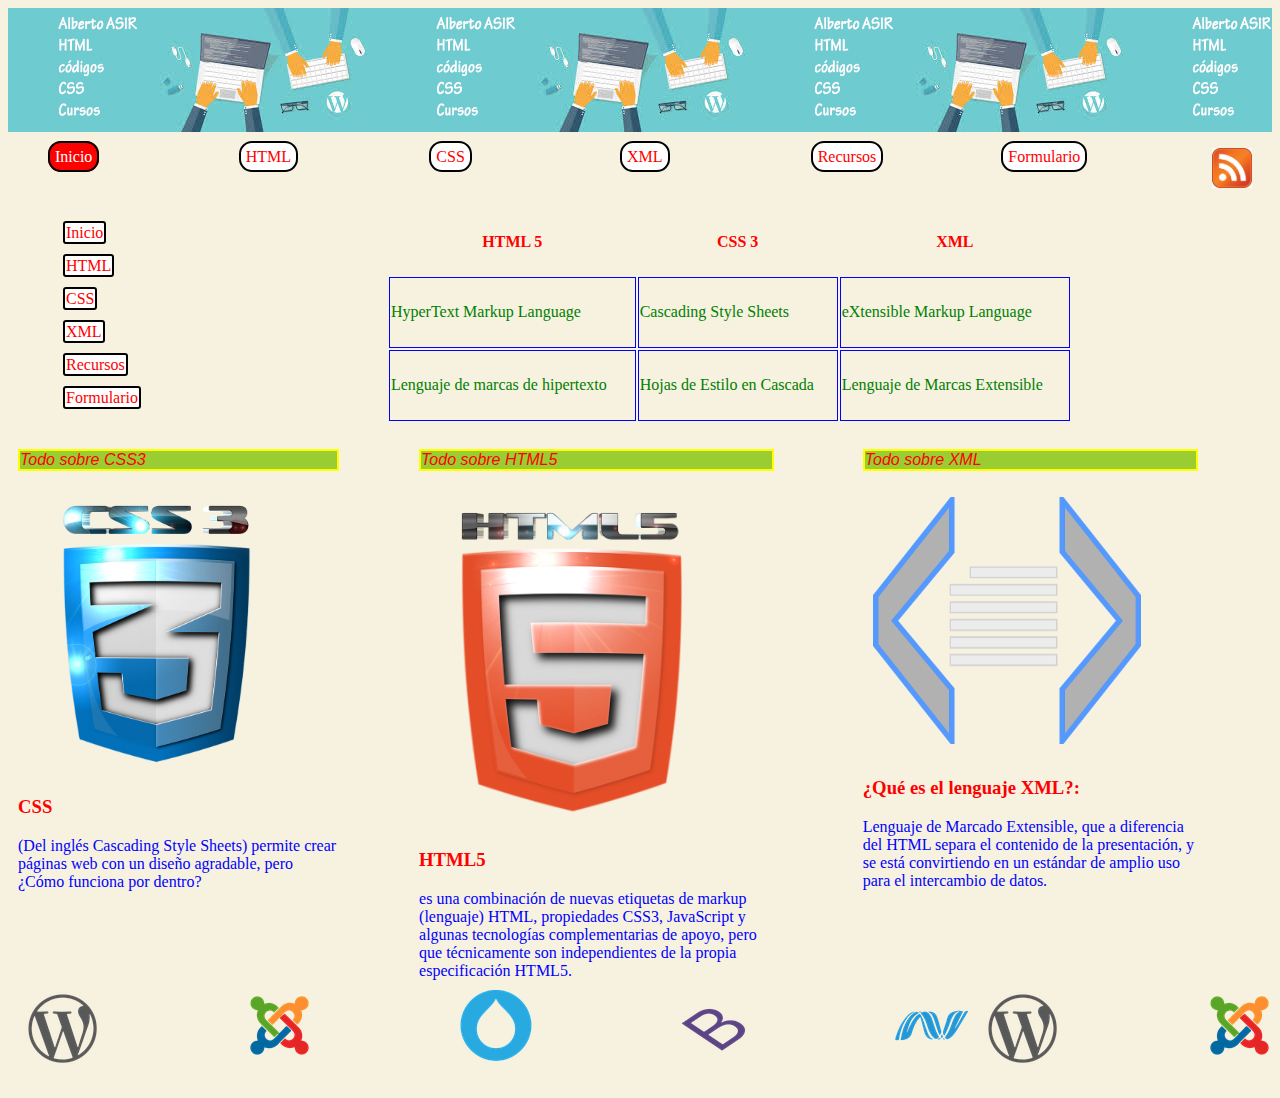
<file: index.html>
<!DOCTYPE html>

<html lang="es">
    <head>
        <title>Lenguajes de marcas</title>
        <meta charset="UTF-8">
        <meta name="viewport" content="width=device-width, initial-scale=1.0">
        <link rel="stylesheet" href="css/estilo.css">
        <link rel="stylesheet" href="css/mobil.css">
        <link rel="stylesheet" href="css/tablet.css">
        <link rel="stylesheet" href="css/index_a.css">
    </head>
    <body>
        <div class="contenedor_index">
            <header class="header_index">


            </header>
            <nav class="nav_index">
                <ul>
                    <li><a href="index.html" class="seleccion">Inicio</a></li>
                    <li><a href="html.html">HTML</a></li>
                    <li><a href="css.html">CSS</a></li>
                    <li><a href="xml.html">XML</a></li>
                    <li><a href="recursos.html">Recursos</a></li>
                    <li><a href="formulario.html">Formulario</a></li>
                    <a type="application/rss+xml" href="rss.xml">
                        <img src="img/rss.jpg" alt="logo RSS"/>
                    </a>
                </ul>
            </nav>
            <table class="tabla_index">
                <tr>
                    <th>HTML 5</th>
                    <th>CSS 3</th>
                    <th>XML</th>

                </tr>
                <tr>
                    <td>HyperText Markup Language</td>
                    <td>Cascading Style Sheets</td>
                    <td>eXtensible Markup Language</td>

                </tr>
                <tr>
                    <td>Lenguaje de marcas de hipertexto</td>
                    <td>Hojas de Estilo en Cascada</td>
                    <td>Lenguaje de Marcas Extensible</td>

                </tr>
            </table>
            <div class="nav_lateral_index">
                <ul>
                    <li><a href="index.html" class="seleccion">Inicio</a></li>
                    <li><a href="html.html">HTML</a></li>
                    <li><a href="css.html">CSS</a></li>
                    <li><a href="xml.html">XML</a></li>
                    <li><a href="recursos.html">Recursos</a></li>
                    <li><a href="formulario.html">Formulario</a></li>
                </ul>
            </div>
            <div class="contenido_index">
                <div>
                    <a href="https://developer.mozilla.org/es/docs/Learn/CSS/Introduction_to_CSS/Como_funciona_CSS" target="_blank">
                        <p>Todo sobre  CSS3</p>
                        <img src="img/css3.png" alt="css3">
                        <article>
                            <h3>CSS </h3>(Del inglés Cascading Style Sheets) permite 
                            crear páginas web con un diseño agradable, pero 
                            ¿Cómo funciona por dentro?
                        </article>
                    </a>
                </div>
                <div>
                    <a href="https://es.slideshare.net/montoya118/todo-sobre-html5" target="_blank">

                        <p>Todo sobre HTML5</p>
                        <img src="img/html5.png" alt="html5">
                        <article>
                            <h3> HTML5</h3> es una combinación de nuevas etiquetas de markup 
                            (lenguaje) HTML, propiedades CSS3, JavaScript y algunas 
                            tecnologías complementarias de apoyo, pero que técnicamente 
                            son independientes de la propia especificación HTML5.
                        </article>
                    </a>
                </div>
                <div>
                    <a href="https://www.aprenderaprogramar.com/index.php?option=com_content&view=article&id=102:ique-es-y-para-que-sirve-el-lenguaje-de-etiquetas-xml-extensible-markup-language&catid=46&Itemid=163" target="_blank">

                        <p>Todo sobre XML</p>
                        <img src="img/xml.png" alt="html5">
                        <article>
                            <h3>¿Qué es el lenguaje XML?:</h3> Lenguaje de Marcado Extensible, 
                            que a diferencia del HTML separa el contenido de la 
                            presentación, y se está convirtiendo en un estándar 
                            de amplio uso para el intercambio de datos.
                        </article>
                    </a>
                </div>

            </div>

            <footer class="pie_index">

            </footer>
        </div>
    </body>
</html>
</file>
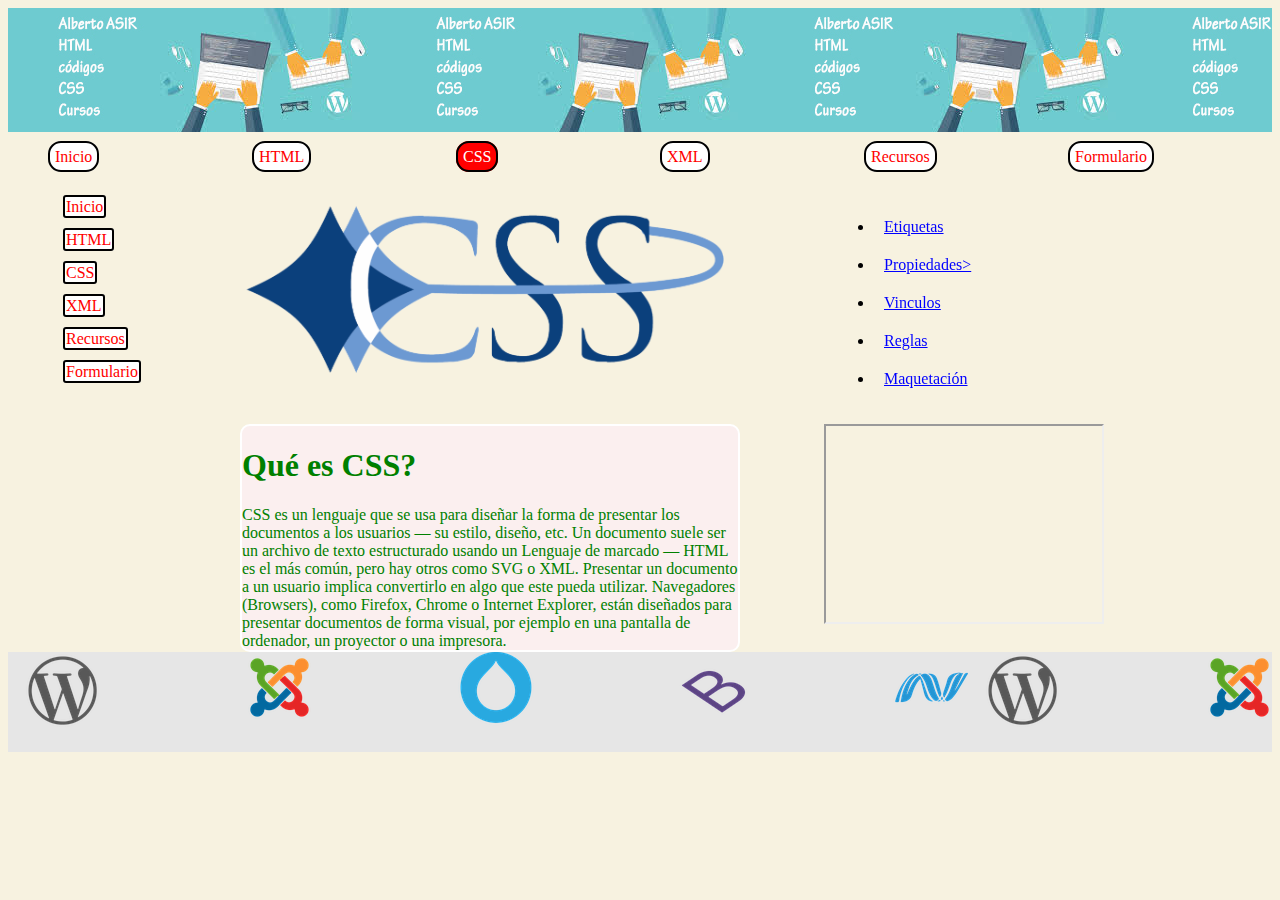
<file: css.html>
<!DOCTYPE html>

<html lang="es">
    <head>
        <title>CSS-Lenguajes de marcas</title>
        <meta charset="UTF-8">
        <meta name="viewport" content="width=device-width, initial-scale=1.0">
        <link rel="stylesheet" href="css/estilo.css">
        <link rel="stylesheet" href="css/mobil.css">
        <link rel="stylesheet" href="css/tablet.css">
    </head>
    <body>
        <div class="contenedor">
            <header class="item1">

            </header>
            <nav class="item2">
                <ul>
                    <li><a href="index.html">Inicio</a></li>
                    <li><a href="html.html">HTML</a></li>
                    <li><a href="css.html" class="seleccion">CSS</a></li>
                    <li><a href="xml.html">XML</a></li>
                    <li><a href="recursos.html">Recursos</a></li>
                    <li><a href="formulario.html">Formulario</a></li>
                </ul>

            </nav>

            <div class="item3">
                <ul>
                    <li><a href="index.html">Inicio</a></li>
                    <li><a href="html.html">HTML</a></li>
                    <li><a href="css.html" class="seleccion">CSS</a></li>
                    <li><a href="xml.html">XML</a></li>
                    <li><a href="recursos.html">Recursos</a></li>
                    <li><a href="formulario.html">Formulario</a></li>
                </ul>
            </div>
            <div class="item_css">
                <img src="img/css-css.png" alt="css"/>
                <article>
                    <h1>Qué es CSS?</h1>

                    CSS es un lenguaje que se usa para diseñar la forma 
                    de presentar los documentos a los usuarios — su estilo, diseño, etc.

                    Un documento suele ser un archivo de texto estructurado usando un Lenguaje de 
                    marcado — HTML es el más común, pero hay otros como SVG o XML.

                    Presentar un documento a un usuario implica convertirlo en algo que este pueda 
                    utilizar. Navegadores (Browsers), como Firefox, Chrome o Internet Explorer, 
                    están diseñados para presentar documentos de forma visual, por ejemplo en una 
                    pantalla de ordenador, un proyector o una impresora.
                </article>
               
                    <iframe width="280" height="200" src="https://www.youtube.com/embed/24gNhTcy6pw"  allowfullscreen></iframe>
               
                <div>
                    <ul>
                        <li><a href="https://librosweb.es/libro/css/capitulo-2/selectores-basicos.html" target="_blank">Etiquetas</a></li>
                        <li><a href="http://www.mclibre.org/consultar/htmlcss/css/css-propiedades.html" target="_blank">Propiedades></a></li>
                        <li><a href="https://librosweb.es/libro/css/capitulo-7.html" target="_blank">Vinculos</a></li>
                        <li><a href="http://www.htmlhelp.com/es/reference/css/structure.html" target="_blank">Reglas</a></li>
                        <li><a href="https://desarrolloweb.com/manuales/maquetacion-css.html" target="_blank">Maquetación</a></li>

                    </ul>
                </div>
            </div>

            <footer class="item5">

            </footer>
        </div>
    </body>
</html>
</file>
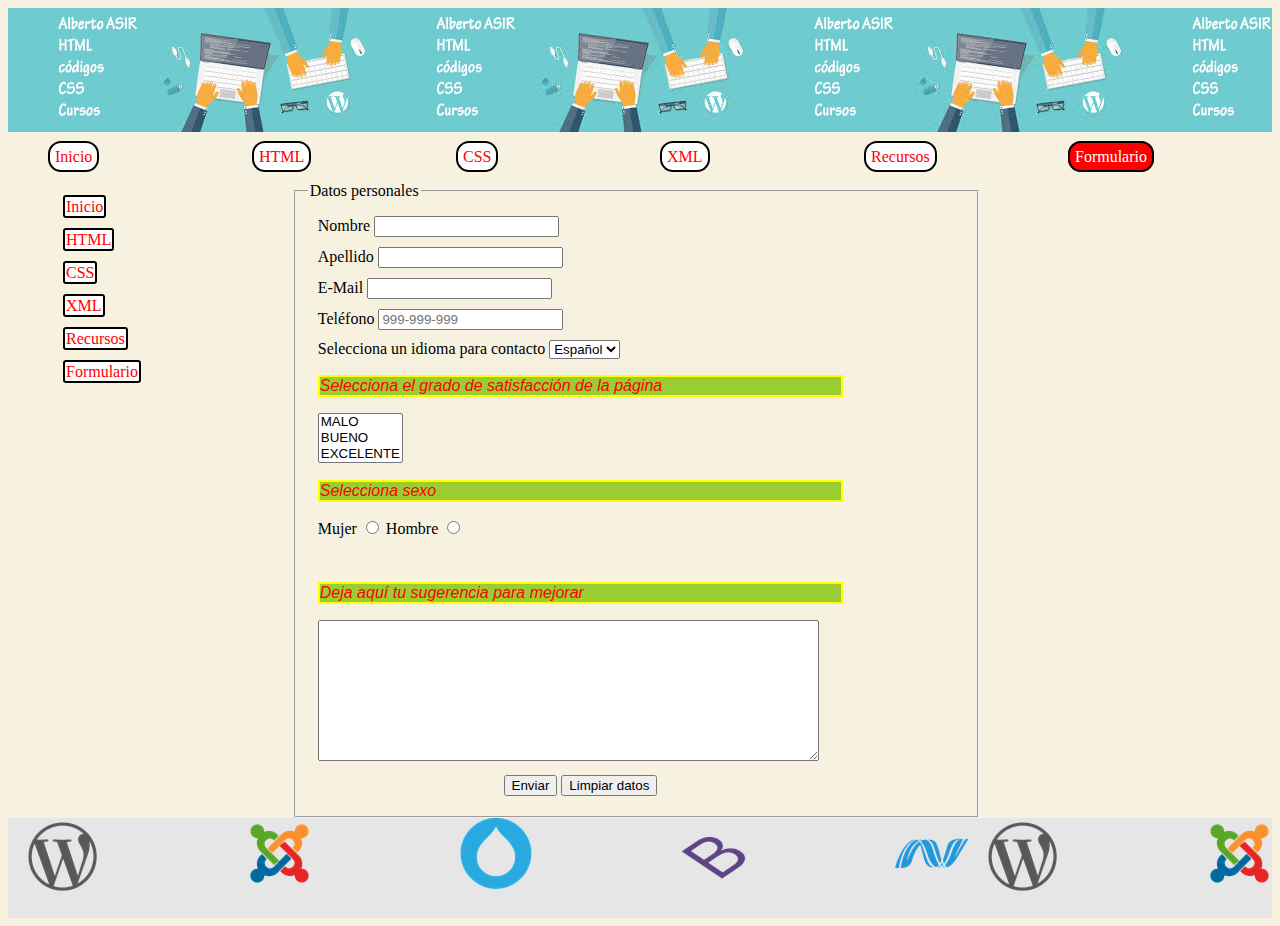
<file: formulario.html>
<!DOCTYPE html>

<html lang="es">
    <head>
        <title>Formulario-Lenguajes de marcas</title>
        <meta charset="UTF-8">
        <meta name="viewport" content="width=device-width, initial-scale=1.0">
        <link rel="stylesheet" href="css/estilo.css">
        <link rel="stylesheet" href="css/mobil.css">
        <link rel="stylesheet" href="css/tablet.css">
    </head>
    <body>
        <div class="contenedor">
            <header class="item1">


            </header>
            <nav class="item2">
                <ul>
                    <li><a href="index.html">Inicio</a></li>
                    <li><a href="html.html">HTML</a></li>
                    <li><a href="css.html">CSS</a></li>
                    <li><a href="xml.html">XML</a></li>
                    <li><a href="recursos.html">Recursos</a></li>
                    <li><a href="formulario.html" class="seleccion">Formulario</a></li>
                </ul>
            </nav>

            <div class="item3">
                <ul>
                    <li><a href="index.html">Inicio</a></li>
                    <li><a href="html.html">HTML</a></li>
                    <li><a href="css.html">CSS</a></li>
                    <li><a href="xml.html">XML</a></li>
                    <li><a href="recursos.html">Recursos</a></li>
                    <li><a href="formulario.html" class="seleccion">Formulario</a></li>
                </ul>
            </div>
            <div class="item4">
                <form action="mailto:fuerteventura@fuerteventura.com" method="post">
                    <fieldset>
                        <legend>Datos personales </legend>  
                        <div>
                            <span>Nombre </span>
                            <input type="text"  name="nombre" autocomplete="on" maxlength="20" 
                                   pattern="[A-Za-z]{1,20}" title="Solo deben escribirse 
                                   letras" required/>
                        </div>
                        <div>
                            <span>Apellido </span>
                            <input type="text" name="apellido1" autocomplete="on" 
                                   maxlength="30" pattern="[A-Za-z]{1,30}" title="Solo deben escribirse letras" required/>
                        </div>
                        <div>
                            <span>E-Mail </span>
                            <input type="email" name="E-Mail"/>
                        </div>
                        <div>
                            <span>Teléfono</span>
                            <input type="tel" name="telefono" placeholder="999-999-999" 
                                   pattern="[0-9]{3}[-]{1}[0-9]{3}[-]{1}[0-9]{3}" title="Ejemplo 999-999-999" 
                                   maxlength="13" required=""/>
                        </div>
                        <div>
                            <span>Selecciona un idioma para contacto</span>
                            <select name="Idioma">
                                <option value="español" selected>Español</option>
                                <option value="ingles">Inglés</option>
                                <option value="aleman">Alemán</option>
                                <option value="frances">Francés</option>
                                <option value="italiano">Italiano</option>
                            </select>
                        </div>
                        <div>
                            <p>Selecciona el grado de satisfacción de la página</p>
                            <select size="3" name="satisfaccion" required>
                                <option value="malo"> MALO</option>
                                <option value="bueno"> BUENO</option>
                                <option value="excelente">EXCELENTE</option>
                            </select>
                        </div>
                        <div>
                            <p>Selecciona sexo</p>
                            <span>Mujer</span> 
                            <input type="radio" name="sexo" value="Mujer" required=""/>
                            <span>Hombre</span> 
                            <input type="radio" name="sexo" value="Hombre"/>
                        </div>
                        <br>

                        <div> 
                            <p>Deja aquí tu sugerencia para mejorar</p>
                            <textarea name="texto" rows="9" cols="60"></textarea> 
                        </div>
                        <div style="text-align:center">
                            <input type="submit"  value="Enviar">
                            <input type="reset"  value="Limpiar datos">
                        </div>
                    </fieldset>
                </form>
                
            </div>

            <footer class="item5">
          
            </footer>
        </div>
    </body>
</html>
</file>
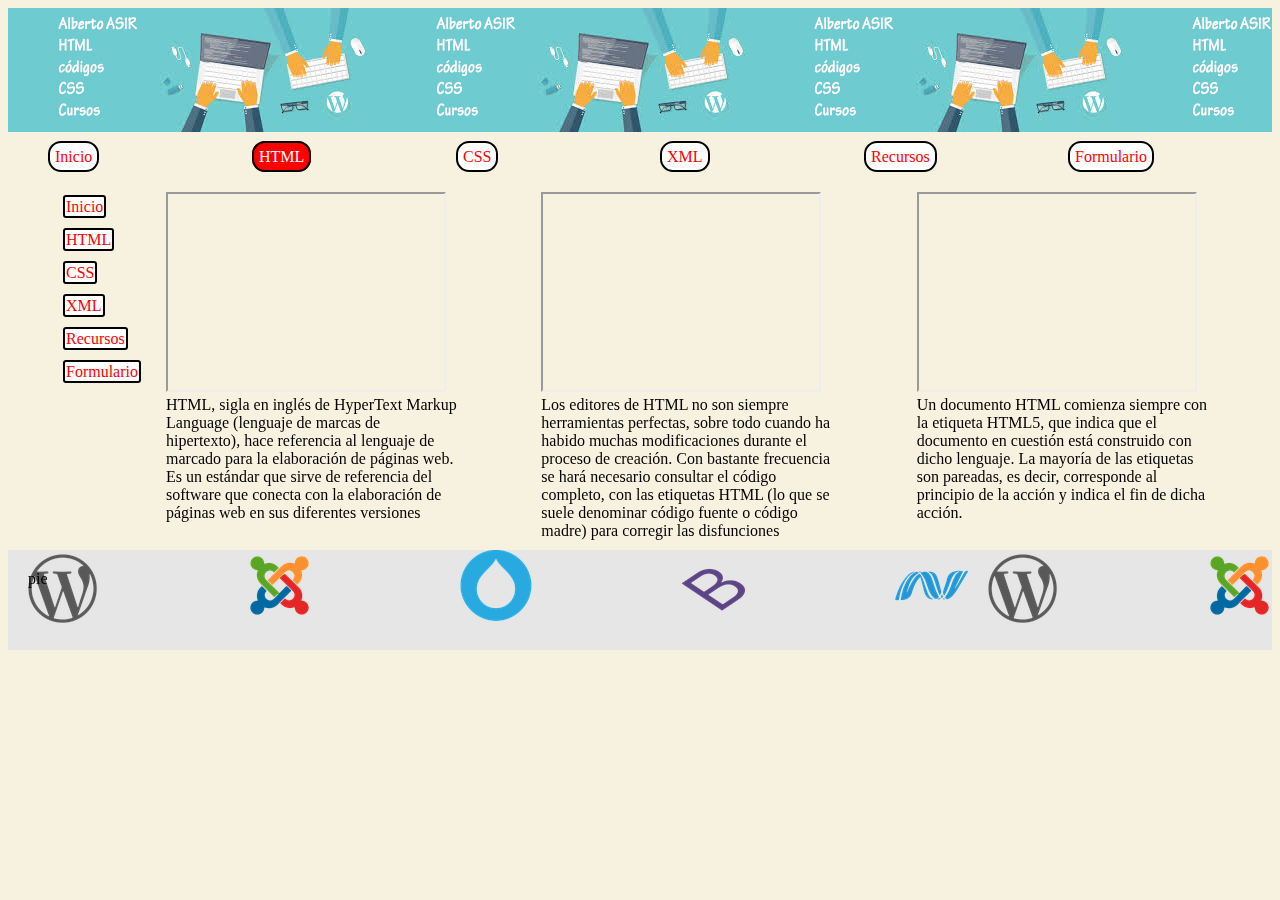
<file: html.html>
<!DOCTYPE html>

<html lang="es">
    <head>
        <title>HTML-Lenguajes de marcas</title>
        <meta charset="UTF-8">
        <meta name="viewport" content="width=device-width, initial-scale=1.0">
        <link rel="stylesheet" href="css/estilo.css">
        <link rel="stylesheet" href="css/mobil.css">
        <link rel="stylesheet" href="css/tablet.css">
    </head>
    <body>
        <div class="contenedor">
            <header class="item1">
            </header>
            <nav class="item2">
                <ul>
                    <li><a href="index.html">Inicio</a></li>
                    <li><a href="html.html" class="seleccion">HTML</a></li>
                    <li><a href="css.html">CSS</a></li>
                    <li><a href="xml.html">XML</a></li>
                    <li><a href="recursos.html">Recursos</a></li>
                    <li><a href="formulario.html">Formulario</a></li>
                </ul>

            </nav>

            <div class="item3">
                <ul>
                    <li><a href="index.html">Inicio</a></li>
                    <li><a href="html.html" class="seleccion">HTML</a></li>
                    <li><a href="css.html">CSS</a></li>
                    <li><a href="xml.html">XML</a></li>
                    <li><a href="recursos.html">Recursos</a></li>
                    <li><a href="formulario.html">Formulario</a></li>
                </ul>
            </div>
            <div class="item4">
                <div>
                    <iframe width="280" height="200" src="https://www.youtube.com/embed/lVtclKfCHbQ"  allowfullscreen></iframe>
                    HTML, sigla en inglés de HyperText Markup Language (lenguaje 
                    de marcas de hipertexto), hace referencia al lenguaje de marcado
                    para la elaboración de páginas web. Es un estándar que sirve
                    de referencia del software que conecta con la elaboración de
                    páginas web en sus diferentes versiones
                </div>
                <div>
                    <iframe width="280" height="200" src="https://www.youtube.com/embed/yJcoqOBklK4"  allowfullscreen></iframe>
                    Los editores de HTML no son siempre herramientas perfectas,
                    sobre todo cuando ha habido muchas modificaciones durante 
                    el proceso de creación. Con bastante frecuencia se hará 
                    necesario consultar el código completo, con las etiquetas 
                    HTML (lo que se suele denominar código fuente o código madre)
                    para corregir las disfunciones
                </div>
                <div>
                    <iframe width="280" height="200" src="https://www.youtube.com/embed/Bx6apfo_WZk"  allowfullscreen></iframe>
                    Un documento HTML comienza siempre con la etiqueta HTML5, 
                    que indica que el documento en cuestión está construido 
                    con dicho lenguaje.
                    La mayoría de las etiquetas son pareadas, es decir, 
                    corresponde al principio de la acción y  indica el 
                    fin de dicha acción.
                </div>
            </div>

            <footer class="item5">
                pie
            </footer>
        </div>
    </body>
</html>
</file>
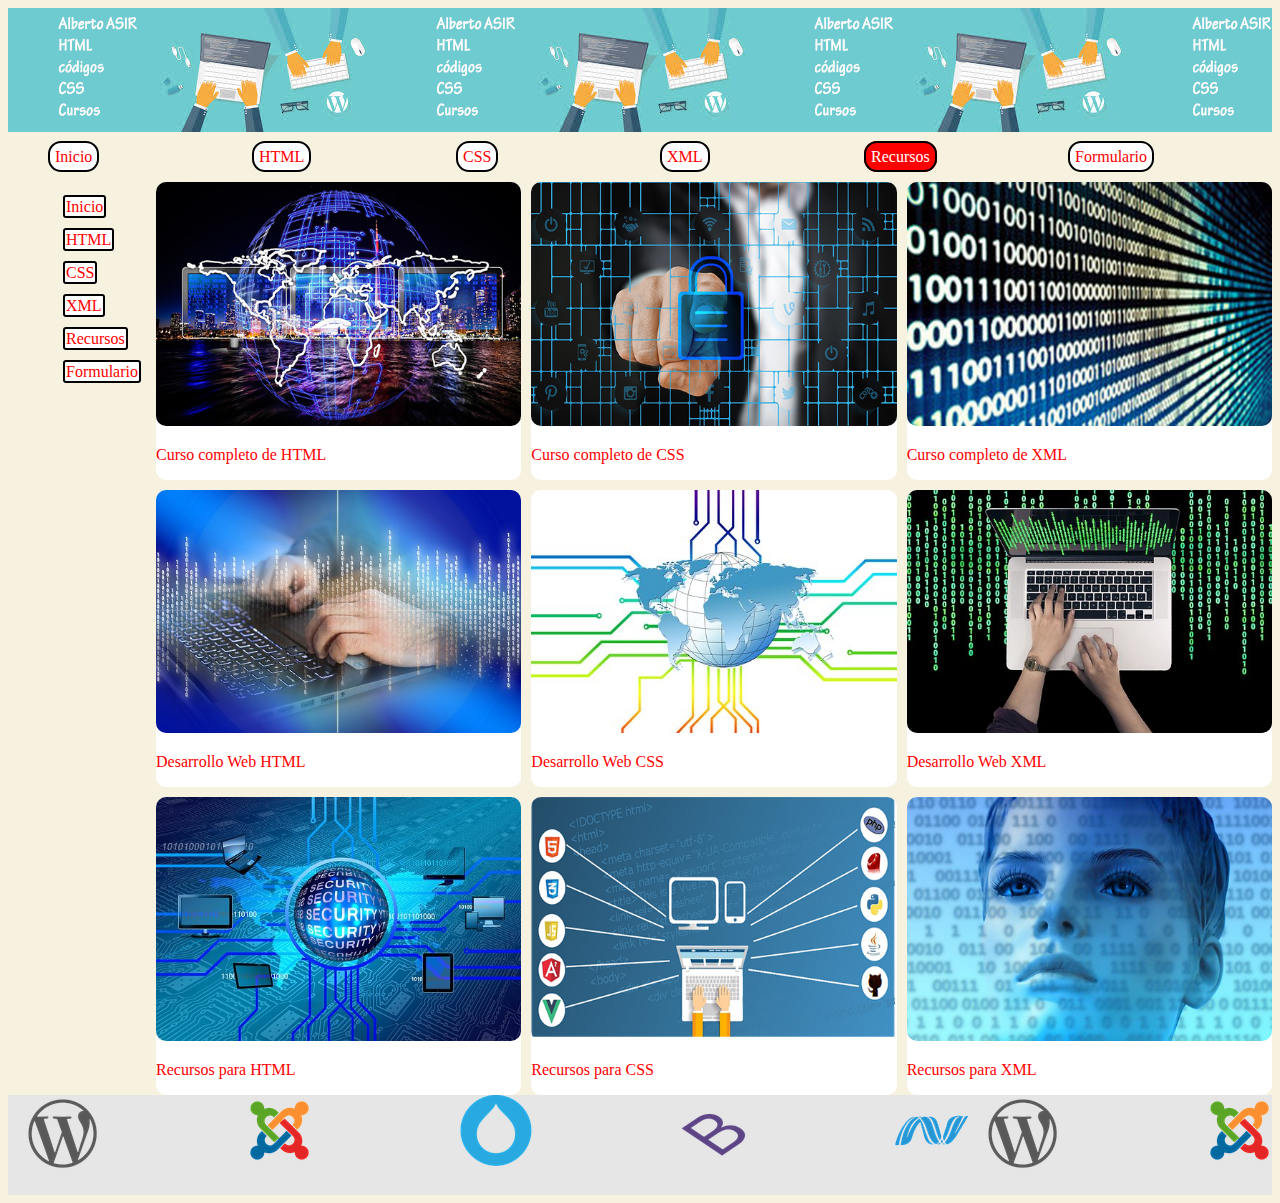
<file: recursos.html>
<!DOCTYPE html>

<html lang="es">
    <head>
        <title>Recursos-Lenguajes de marcas</title>
        <meta charset="UTF-8">
        <meta name="viewport" content="width=device-width, initial-scale=1.0">
        <link rel="stylesheet" href="css/estilo.css">
        <link rel="stylesheet" href="css/mobil.css">
        <link rel="stylesheet" href="css/tablet.css">
    </head>
    <body>
        <div class="contenedor">
            <header class="item1">

            </header>
            <nav class="item2">
                <ul>
                    <li><a href="index.html">Inicio</a></li>
                    <li><a href="html.html">HTML</a></li>
                    <li><a href="css.html">CSS</a></li>
                    <li><a href="xml.html">XML</a></li>
                    <li><a href="recursos.html" class="seleccion">Recursos</a></li>
                    <li><a href="formulario.html">Formulario</a></li>
                </ul>

            </nav>

            <div class="item3">
                <ul>
                    <li><a href="index.html">Inicio</a></li>
                    <li><a href="html.html">HTML</a></li>
                    <li><a href="css.html">CSS</a></li>
                    <li><a href="xml.html">XML</a></li>
                    <li><a href="recursos.html" class="seleccion">Recursos</a></li>
                    <li><a href="formulario.html">Formulario</a></li>
                </ul>
            </div>
            <div class="item_tabla">
                <div>
                    <a href="https://docs.microsoft.com/es-es/dynamics365/customer-engagement/developer/webpage-html-web-resources" target="_blank">
                            
                    <img src="img/binary5.jpg" alt="binary5"/>
                    <p> 
                        Curso completo de HTML
                      
                    </p>
                          </a>
                </div>
                <div>
                    <a href="https://www.w3schools.com/cssref/pr_class_cursor.asp" target="_blank">
                            
                      
                    <img src="img/security.jpg" alt="seguridad"/>
                    <p> 
                        Curso completo de CSS
                    </p>
                            </a>
                </div>
                <div>
                    <a href="https://www.w3schools.com/xml/default.asp" target="_blank">
                       
                    <img src="img/binario.jpg" alt="binario"/>
                    <p> 
                        Curso completo de XML
                    </p>
                            </a>
                </div>
                <div>
                     <a href="https://desarrolloweb.com/manuales/manual-html.html" target="_blank">
                          
                    <img src="img/binary.jpg" alt="binary"/>
                    <p> 
                       Desarrollo Web HTML
                    </p>
                             </a>
                </div>
                <div>
                    <a href="https://desarrolloweb.com/manuales/" target="_blank">
                        
                    <img src="img/binary2jpg.jpg" alt="binary2"/>
                    <p> 
                         Desarrollo Web CSS
                    </p>
                            </a>
                </div>
                <div>
                    <a href="https://desarrolloweb.com/manuales/18/" target="_blank">
                           
                    <img src="img/binary3.jpg" alt="binary3"/>
                    <p> 
                         Desarrollo Web XML
                    </p>
                            </a>
                </div>
                <div>
                    <a href="https://www.trazos-web.com/2011/10/18/95-recursos-y-utilidades-para-diseno-y-desarrollo-web/" target="_blank">
                          
                    <img src="img/binary4.jpg" alt="binary4"/>
                    <p> 
                        Recursos para HTML
                    </p>
                            </a>
                </div>
                <div>
                     <a href="https://www.silocreativo.com/recursos-css-para-inspirarte/" target="_blank">
                         
                    <img src="img/web.png" alt="web"/>
                    <p> 
                       Recursos para CSS
                    </p>
                             </a>
                </div>
                <div>
                    <a href="https://support.office.com/es-es/article/xml-para-principiantes-a87d234d-4c2e-4409-9cbc-45e4eb857d44" target="_blank">
                            
                    <img src="img/woman.jpg" alt="woman"/>
                    <p> 
                        Recursos para XML
                    </p>
                            </a>
                </div>
            </div>

            <footer class="item5">
               
            </footer>
        </div>
    </body>
</html>
</file>
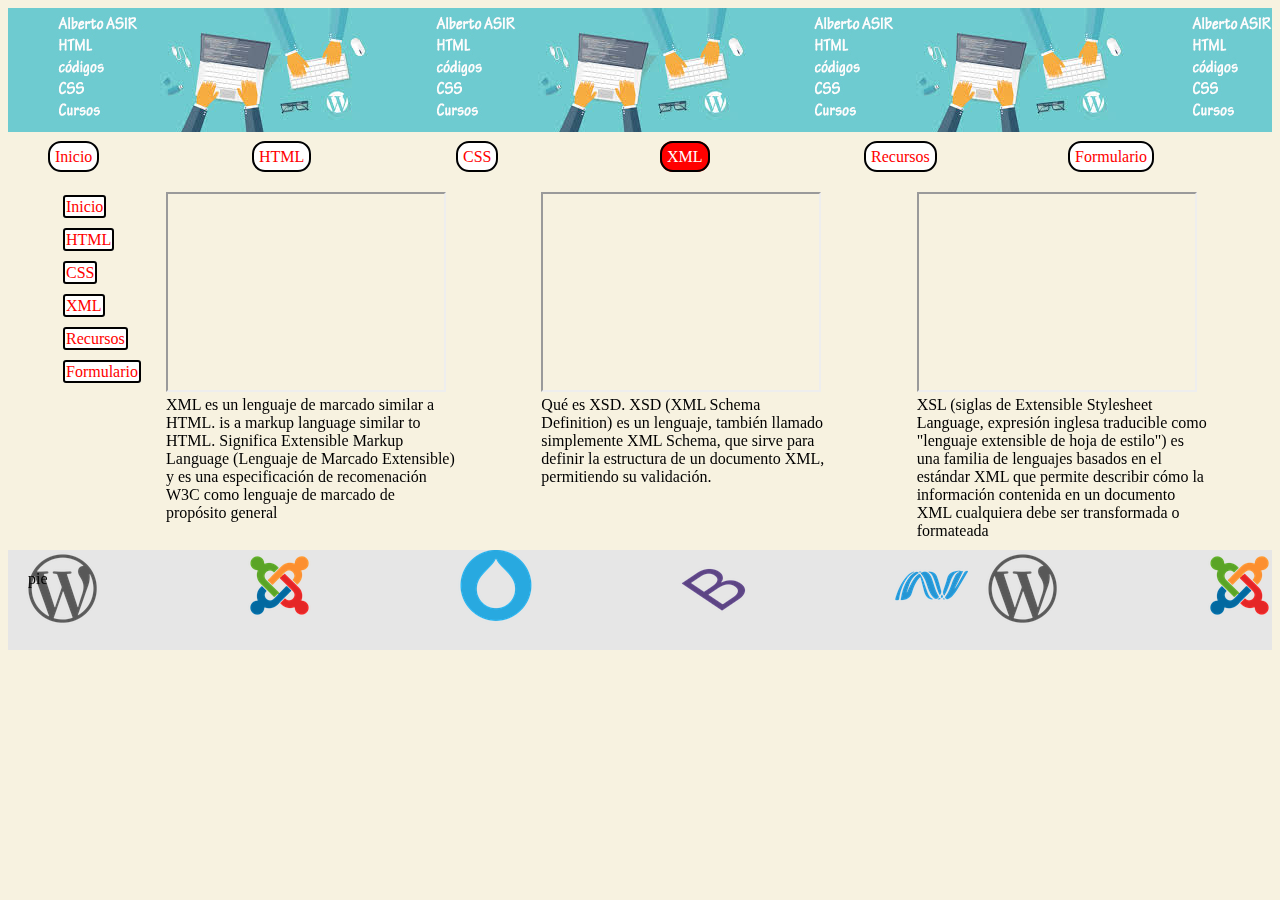
<file: xml.html>
<!DOCTYPE html>

<html lang="es">
    <head>
        <title>XML-Lenguajes de marcas</title>
        <meta charset="UTF-8">
        <meta name="viewport" content="width=device-width, initial-scale=1.0">
        <link rel="stylesheet" href="css/estilo.css">
        <link rel="stylesheet" href="css/mobil.css">
        <link rel="stylesheet" href="css/tablet.css">
    </head>
    <body>
        <div class="contenedor">
            <header class="item1">

            </header>
            <nav class="item2">
                <ul>
                    <li><a href="index.html">Inicio</a></li>
                    <li><a href="html.html">HTML</a></li>
                    <li><a href="css.html">CSS</a></li>
                    <li><a href="xml.html" class="seleccion">XML</a></li>
                    <li><a href="recursos.html">Recursos</a></li>
                    <li><a href="formulario.html">Formulario</a></li>
                </ul>

            </nav>

            <div class="item3">
                <ul>
                    <li><a href="index.html">Inicio</a></li>
                    <li><a href="html.html">HTML</a></li>
                    <li><a href="css.html">CSS</a></li>
                    <li><a href="xml.html" class="seleccion">XML</a></li>
                    <li><a href="recursos.html">Recursos</a></li>
                    <li><a href="formulario.html">Formulario</a></li>
                </ul>
            </div>
            <div class="item4">
                <div>
                    <iframe width="280" height="200" src="https://www.youtube.com/embed/7bvvfBAcPMA"  allowfullscreen></iframe>
                    XML es un lenguaje de marcado similar a HTML. is a markup 
                    language similar to HTML. Significa Extensible Markup Language
                    (Lenguaje de Marcado Extensible) y es una especificación de 
                    recomenación W3C como lenguaje de marcado de propósito general
                </div>
                <div><iframe width="280" height="200" src="https://www.youtube.com/embed/1qFhBPkQqEM"  allowfullscreen></iframe>
                    Qué es XSD. XSD (XML Schema Definition) es un lenguaje, también
                    llamado simplemente XML Schema, que sirve para definir la 
                    estructura de un documento XML, permitiendo su validación.</div>
                <div><iframe width="280" height="200" src="https://www.youtube.com/embed/cdNjqHZaMBg"  allowfullscreen></iframe>
                    XSL (siglas de Extensible Stylesheet Language, expresión inglesa 
                    traducible como "lenguaje extensible de hoja de estilo") es 
                    una familia de lenguajes basados en el estándar XML que permite 
                    describir cómo la información contenida en un documento XML 
                    cualquiera debe ser transformada o formateada</div>
            </div>
            <footer class="item5">
                pie
            </footer>
        </div>
    </body>
</html>
</file>
<file: css/estilo.css>
* {
    box-sizing: border-box;
}
/*color de fondo*/
body {
    background-color:#F7F2E0;
}
/*clase contenedora para crea GRID de 3x4*/
.contenedor {
    display:grid;
    grid-template-columns:auto auto auto auto;
    grid-template-rows:auto auto auto auto;
}
/*imgen de fondo en la cabecera*/
header {

    background-color:green;
    background-image: url("../img/cabecera.jpg");
    width:100%;
    height:124px;
}
/*lista no ordenada en linea*/
nav ul {
    display:flex;
    flex-direction:row;
}
/*las listas ocupan 100% de la pantalla, no muestra el punto*/
nav li {
    width: 100%;
    list-style-type:none;
}
/*no  a los enlaces subrayados*/
nav li a {
    text-decoration:none;
    background-color:white;
    color:red;
    padding: 5px;
    border:2px solid black;
    border-radius:13px;
}
nav li a:hover {
    background-color:red;
    color:#E0F8F1;
}
/*para que los bloques esten en el orden deseado*/
.item1 {
    grid-column:1/5;
    grid-row:1/2;

}
.item2 {
    grid-column:1/5;
    grid-row:2/3;

}
/*especifico para clase "item3" NAV lateral izquierdo*/
.item3 {
    grid-column:1/2;
    grid-row:3/4;

}
.item3 li{
    width: 100%;
    list-style-type:none;
    margin: 15px;
}
.item3 li a{
    text-decoration:none;
    color:red;
    padding: 1px;
    border:2px solid black;
    border-radius:3px;
    background-color:white;
}
.item3 li a:hover{
    background-color:red;
    color:#E0F8F1;

}
/*subgrid para mostrar tres bloques dentro de uno*/
.item4 {
    grid-column:2/5;
    grid-row:3/4;

    display:grid;
    grid-template-columns: auto auto auto;
    grid-template-rows:auto;
    grid-gap:10px;
}
.item4 a {
     text-decoration: none;
     color:red;
}
/*estilo para las imagenes de la clase de "item4"" */
.item4 div {
    margin: 10px;
    width:80%;
    height:auto;
}
.item4 div img{
    width:80%;
    height:auto;
    margin: 10px;
}
.item4 div p {
    color:red;
    font-family:sans-serif;
    font-style:italic;
    background-color:yellowgreen;
    border: yellow 2px solid;
    width:auto;
}
.item5 {
    grid-column:1/5;
    grid-row:4/5;
    background-color:#E6E6E6;
}
/*clase para cuando este la pagina seleccionada*/
.seleccion {
    background-color:red;
    color:white;
}
/*clase para la pagina "recursos" creando una tabla de 3x3 para galeria de enlaces con fotos*/
.item_tabla {
    grid-column:2/5;
    grid-row:3/4;

    display:grid;
    grid-template-columns: auto auto auto;
    grid-template-rows:auto auto auto;
    grid-gap:10px;
}
/*tabla de la pagina recursos*/
.item_tabla div {

    background-color:white;
    width:100%;
    height:auto;
    border-radius: 10px;
}
.item_tabla img {
    width:100%;
    height:auto;
    border-radius: 10px;
}
.item_tabla a{
    color:red;
    text-decoration: none;
}
/*clase para la pagina CSS con subgrid de 3x2*/
.item_css {
    grid-column:2/5;
    grid-row:3/4;
    display:grid;
    grid-template-columns: auto auto auto;
    grid-template-rows:auto auto;
}
.item_css div {
    width:100%;
    height:auto;
    padding:10px;
}

.item_css img {
    grid-column:1/2;
    grid-row:1/2;
    width:100%;
    height:auto;
    border-radius: 10px;
    max-width:500px;
}
.item_css article {
    grid-column:1/2;
    grid-row:2/3;
    border:2px white solid;
    background-color:#FBEFEF;
    color:green;
    border-radius: 10px;
    max-width: 500px;
}
.item_css ul {
    grid-column:2/3;
    grid-row:1/2;
}
.item_css ul:hover {
    background-color: white;
    border:2px red solid;
    border-radius: 10px;
}
.item_css li {
    padding: 10px;
}
.item_css li a {
    color:blue;
   
}
.item_css li a:hover {
    color:white;
   background-color:red;
}
.item_css iframe {
    grid-column:2/3;
    grid-row:2/3;
}
article {
    color:blue;
    
}
article h3{
        color:red;
    }
footer {
    background-image: url("../img/footer.png");
    width:auto;
    height:100px;
    padding:20px;
}
</file>
<file: css/mobil.css>
/********************* para tamaño pequeño **************************************/
@media screen and (max-width:600px){
    header {
        width:600px;
        height:124px;
    }
    .item1 {
        grid-column:1/3;
        grid-row:1/2;

    }
    nav li {
        display: flex;
        width: 10%;
        list-style-type:none;

    }
    nav li a {
        padding:5px;
        margin: 10px;
        border:2px solid black;
        border-radius:1px;
        font-size: 11px;

    }
    .item2 {
        grid-column:1/3;
        grid-row:2/3;

    }
    .item3 {
        display: none;
    }
    /*los bloques se situan 1x1*/
    .item4 {
        grid-column:1/3;
        grid-row:4/5;
        display:grid;
        grid-template-columns: auto;
        grid-template-rows:auto auto auto;
    }
    .item4 div {
        width:33%;
    }
    .item4 div img{
        width:70%;
        height:auto;
        margin: 10px;
    }
    /*subgrid para pagina CSS*/
    .item_css {
        grid-column:1/3;
        grid-row:4/5;
        display:grid;
        grid-template-columns: auto ;
        grid-template-rows:auto auto auto;
    }
    .item_css article {
        grid-column:1/2;
        grid-row:1/2;
        width:50%;

    }
    .item_css article h1 {
        color:blue;

    }
    .item_css img {
        display:none;

    }
    .item_css iframe {
        grid-column:1/2;
        grid-row:2/3;   
    }
    .item_css ul {
        grid-column:1/2;
        grid-row:3/4;
    }
    /*clase para bloque footer*/
    .item5 {
        grid-column:1/3;
        grid-row:5/6;
        background-color:grey;
    }

    /*bloque de la página "recursos" Se coloca el bloque en la columna 1 y en la fila 3 */
    .item_tabla {
        grid-column:1/2;
        grid-row:3/4;

        display:grid;
        grid-template-columns: auto;
        grid-template-rows:auto;
        grid-gap:10px;
    }
     .tabla_index {
        grid-column:1/2;
        grid-row:3/4;
        display: flex;
        width: 15%;
    }
    .contenido_index {
        grid-column:1/2;
        grid-row:4/5;
        display:grid;
        
    }
    .contenido_index div {
        grid-column:1/2;
         width:10%;
        height:auto;
    }
    .nav_lateral_index {
        display: none;
    }
}
</file>
<file: css/tablet.css>
@media screen and (min-width:600px) and (max-width:900px){
    
    .item_css {
        grid-column:1/2;
        grid-row:3/4;
        display:grid;
        grid-template-columns: auto auto ;
        grid-template-rows:auto ;
    }
    .item_css article {
        grid-column:1;
        grid-row:1;
        width:50%;

    }
    .item_css article h1 {
        color:blue;

    }
    .item_css img {
        display:none;

    }
    .item3 {
        display: none;
    }
    .item4 article {
        display: none;
    }
    .item4 {
        grid-column:1/3;
        grid-row:4/5;
        display:grid;
        grid-template-columns: auto;
        grid-template-rows:auto auto auto;
    }
    .item5 {
        grid-column:1/3;
        grid-row:5/5;
    }
}
</file>
<file: css/index_a.css>
.contenedor_index {
    display:grid;
    grid-template-columns:auto auto auto ;
    grid-template-rows:auto auto auto auto auto;
}
.header_index {
    grid-column:1/4;
    grid-row:1/2;
}
.nav_index {
    grid-column:1/4;
    grid-row:2/3;
}
.nav_index  a img{
    height: 40px;
     margin-right: 20px;
      margin-left: 20px;
}
.nav_lateral_index {
    grid-column:1/2;
    grid-row:3/4;
}

.tabla_index {
    grid-column:2/4;
    grid-row:3/4;
   margin-right: 200px;
}
.tabla_index tr {
     color: red;
     font-family:cursive;
}
.tabla_index td {
     border: blue 1px solid;
     color:green;
}
.contenido_index {
    grid-column:1/4;
    grid-row:4/5;
    display:grid;
    grid-template-columns:auto auto auto ;
    grid-template-rows:auto;
}

.contenido_index a {
    text-decoration: none;
    color:red;
}
/*estilo para las imagenes de la clase de "item4"" */
.contenido_index div {
    margin: 10px;
    width:80%;
    height:auto;
}
.contenido_index div img{
    width:80%;
    height:auto;
    margin: 10px;
}
.contenido_index div p {
    color:red;
    font-family:sans-serif;
    font-style:italic;
    background-color:yellowgreen;
    border: yellow 2px solid;
    width:auto;
}
.nav_lateral_index li{
    width: 100%;
    list-style-type:none;
    margin: 15px;
}
.nav_lateral_index li a{
    text-decoration:none;
    color:red;
    padding: 1px;
    border:2px solid black;
    border-radius:3px;
    background-color:white;
}
.nav_lateral_index li a:hover{
    background-color:red;
    color:#E0F8F1;

}
.pie_index {
    grid-column:1/4;
    grid-row:5/6;
}
</file>
